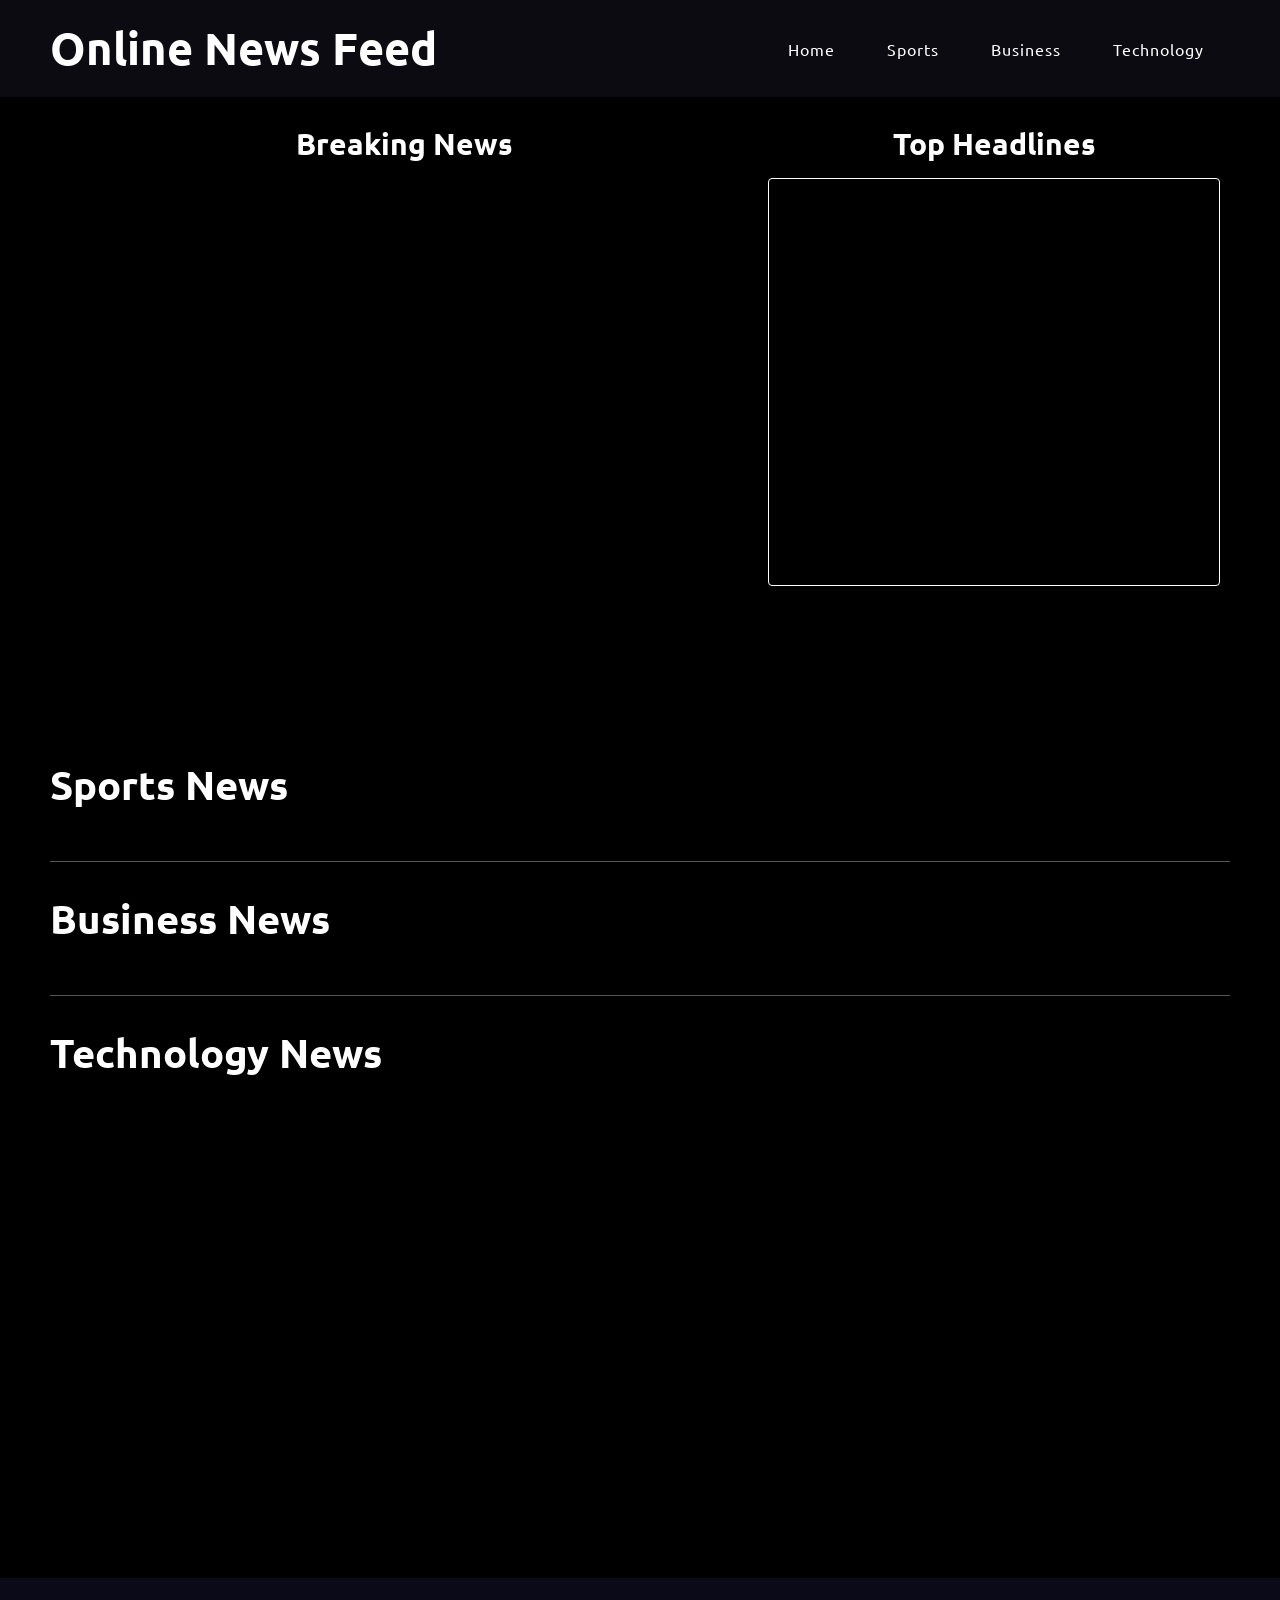
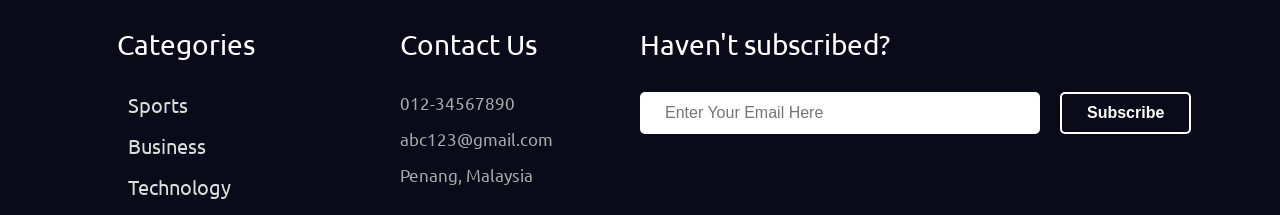
<file: public_html/index.html>
<!DOCTYPE html>
<head>
    <meta charset="UTF-8">
    <meta http-equiv="X-UA-Compatible" content="IE=edge">
    <meta name="viewport" content="width=device-width, initial-scale=1.0">
    <link rel="stylesheet" href="https://cdnjs.cloudflare.com/ajax/libs/font-awesome/6.2.0/css/all.css" integrity="sha512-HHsOC+h3najWR7OKiGZtfhFIEzg5VRIPde0kB0bG2QRidTQqf+sbfcxCTB16AcFB93xMjnBIKE29/MjdzXE+qw==" crossorigin="anonymous" referrerpolicy="no-referrer" />
    <link rel="stylesheet" href="style.css">
    <title>Online News Feed</title>
</head>
<body>
    <div class="header">
        <div class="logo">
            Online News Feed
        </div>
        <nav>
            <ul>
                <li><a href="#">Home</a></li>
                <li><a href="#sportsNews">Sports</a></li>
                <li><a href="#businessNews">Business</a></li>
                <li><a href="#techNews">Technology</a></li>
            </ul>
            <div class="bar">
                <i class="open fa-solid fa-bars-staggered"></i>
                <i class="close fa-solid fa-xmark"></i>
            </div>
        </nav>
    </div>
    <div class="topHeadlines">
        <div class="left">
            <div class="title">
                <h2>Breaking News</h2>
            </div>
            <div class="img" id="breakingImg">
                
            </div>
            <div class="text" id="breakingNews">
                <div class="title">
                    
                </div>
                <div class="description">
                </div>
            </div>
        </div>
        <div class="right">
            <div class="title">
                <h2>Top Headlines</h2>
            </div>
            <div class="topNews">
    
            </div>

        </div>
    </div>
    <div class="page2">
        <div class="news" id="sportsNews">
            <div class="title">
                <h2>Sports News</h2>
            </div>
            <div class="newsBox">
            </div>
        </div>
        <div class="news" id="businessNews">
            <div class="title">
                <h2>Business News</h2>
            </div>
            <div class="newsBox">
            </div>
        </div>
        <div class="news" id="techNews">
            <div class="title">
                <h2>Technology News</h2>
            </div>
            <div class="newsBox">
            </div>
        </div>
    </div>

    <div class="footer">
        <div class="box">
            <div class="left">
                <div class="categories">
                    <p>Categories</p>
                    <div>
                        <p>Sports</p>
                    </div>
                    <div>
                        <p>Business</p>
                    </div>
                    <div>
                        <p>Technology</p>
                    </div>
                </div>
                <div class="contactUs">
                    <div class="contact">
                        <p>Contact Us</p>
                        <div><span>012-34567890</span></div>
                        <div><span>abc123@gmail.com</span></div>
                        <div><span>Penang, Malaysia</span></div>
                    </div>
                    
                </div>
            </div>
            <div class="right">
                <div class="newsletter">
                    <p>Haven't subscribed?</p>
                    <div class="email">
                        <input type="email" placeholder="Enter Your Email Here">
                        <button>Subscribe</button>
                
                        

                    </div>
                </div>
            </div>
        </div>
        
        </div>
    </div>


    


    <script src="./index.js"></script>
</body>
</html>
</file>
<file: public_html/style.css>
@import url('https://fonts.googleapis.com/css2?family=Ubuntu:wght@400;500;700&display=swap');
*{
    margin: 0;
    padding: 0;
    box-sizing: border-box;
    scroll-behavior: smooth;
}
body{
    background-color: #000;
    font-family: 'Ubuntu', sans-serif;
    width: 100%;
    min-height: 100vh;
    color: #fff;
    overflow-y: overlay;
}

::-webkit-scrollbar{
    width: 8px;
}
::-webkit-scrollbar-track{
    background-color: transparent;
}
::-webkit-scrollbar-thumb{
    background-color: #999;
    border-radius: 100px;
}
.topHeadlines .right .topNews::-webkit-scrollbar{
    width: 6px;
}
.topHeadlines .right .topNews::-webkit-scrollbar-thumb{
    background-color: #000;
}


.header{
    position: fixed;
    display: flex;
    justify-content: space-between;
    align-items: center;
    width: 100%;
    padding: 20px 50px;
    background-color: #0b0b11;
    transition: 0.3s;
}
.header.sticky{
    padding-block: 10px;
    box-shadow: inset 0 -1.5px 3px rgba(255,255,255,0.3);
}
.logo{
    font-size: 45px;
    font-weight: 700;
    cursor: pointer;
}
nav ul{
    display: flex;
}
nav div.bar{
    display: none;
    position: absolute;
    right: 80px;
    margin-top: -10px;
    font-size: 25px;
    cursor: pointer;
}
nav div.bar.active .open{
    display: none;
}
nav div.bar .close{
    display: none;
}
nav div.bar.active .close{
    display: initial;
}

nav ul li{
    list-style: none;
    margin: 0 15px;
    padding: 0 10px;
    border-left: 1px solid #fff0;
    border-right: 1px solid #fff0;
    transition: 0.3s;
}
nav ul li:hover{
    border-left: 1px solid #fff;
    border-right: 1px solid #fff;
}
nav ul li a{
    text-decoration: none;
    color: #fff;
    letter-spacing: 1px;
}
.topHeadlines{
    padding: 100px 50px 50px;
    width: 100%;
    display: grid;
    grid-template-columns: 1.5fr 1fr;
}
.topHeadlines .left{
    padding: 10px 30px;
}
.topHeadlines .left > .title{
    font-size: 20px;
    padding: 15px;
    text-align: center;
}
.topHeadlines .left .img{
    width: 100%;
    height: 400px;
    background-color: #000;
}
.topHeadlines .left .img img{
    width: 100%;
    height: 100%;
}
.topHeadlines .left .text{
    padding: 20px 15px 10px;
}
.topHeadlines .left .text .title a{
    text-decoration: none;
}
.topHeadlines .left .text .title a h2{
    font-size: 20px;
    color: #fff;
    letter-spacing: 1px;
    display: inline;
    cursor: pointer;
}
.topHeadlines .left .text .title a h2:hover{
    text-decoration: underline;
}
.topHeadlines .left .text .description{
    font-size: 15px;
    margin-top: 10px;
    color: #aaa;
    letter-spacing: 1px;
}
.topHeadlines .right{
    padding: 10px;
    width: 1005;
    height: 500px;
}
.topHeadlines .right > .title{
    font-size: 20px;
    padding: 15px;
    text-align: center;
}
.topHeadlines .right .topNews{
    padding: 7px;
    height: 85%;
    border: 1px solid #fff;
    border-radius: 4px;
    overflow-y: scroll;
}
.topHeadlines .right .topNews .news{
    display: grid;
    grid-template-columns: auto auto;
    align-items: center;
    margin-bottom: 20px;
}
.topHeadlines .right .topNews .news .img{
    width: 170px;
    height: 100%;
    max-height: 120px;
    min-height: 90px;
    background-color: #000;
}
.topHeadlines .right .topNews .news .img img{
    width: 100%;
    height: 100%;
}
.topHeadlines .right .topNews .news .text{
    margin-inline: 10px;
    display: flex;
    align-items: center;
}
.topHeadlines .right .topNews .news .text .title a{
    text-decoration: none;
}
.topHeadlines .right .topNews .news .text .title a p{
    color: #fff;
    display: inline;
}
.topHeadlines .right .topNews .news .text .title a p:hover{
    text-decoration: underline;
}
.page2{
    width: 100%;
    background-color: #000;
    min-height: 100vh;
    padding: 50px;
}
.page2 .news{
    padding: 30px 0;
    border-bottom: 1px solid #555;
}
.page2 .news:last-child{
    padding: 30px 0;
    border-bottom: none;
}
.page2 .news > .title h2{
    font-size: 40px;
    cursor: pointer;
    display: inline;
}
.page2 .news > .title h2:hover{
    text-decoration: underline;
}
.page2 .news .newsBox{
    width: 100%;
    margin-top: 20px;
    display: flex;
    flex-wrap: wrap;
}
.page2 .news .newsBox .newsCard{
    width: calc(100% / 5 - 20px); /*20px is the margin given to each card*/
    margin: 10px;
}
.page2 .news .newsBox .newsCard .img{
    width: 100%;
    height: 150px;
    background-color: #a04;
    border-radius: 5px;
}
.page2 .news .newsBox .newsCard .img img{
    width: 100%;
    height: 100%;
    border-radius: 5px;
}
.page2 .news .newsBox .newsCard .text{
    padding: 10px;
}
.page2 .news .newsBox .newsCard .text .title a{
    text-decoration: none;
}
.page2 .news .newsBox .newsCard .text .title a p{
    font-size: 15px;
    color: #fff;
    display: inline;
    cursor: pointer;
}
.page2 .news .newsBox .newsCard .title a p:hover{
    text-decoration: underline;
}

.footer{
    width: 100%;
    padding: 50px 50px 0px;
    background-color: #0a0a18;
    min-height: 200px;
}
.footer .box{
    width: 100%;
    height: 100%;
    display: grid;
    grid-template-columns: 1fr 1fr;
    justify-content: space-around;
}
.footer .box .left{
    display: flex;
    justify-content: space-around;
    padding-right: 20px;
}
.footer .box .left .categories > p {
    font-size: 28px;
    margin-bottom: 30px;
}
.footer .box .left .categories div{
    margin-bottom: 15px;
    width: max-content;
}
.footer .box .left .categories div p{
    font-size: 20px;
    color: #ddd;
    cursor: pointer;
    padding: 0 10px;
    border-left: 1px solid #fff0;
    border-right: 1px solid #fff0;
    transition: 0.3s;
}
.footer .box .left .categories div p:hover{
    color: #fff;
    border-left: 1px solid #fff;
    border-right: 1px solid #fff;
}
.footer .contact{
    margin-left: 10px;
}
.footer .contact p{
    font-size: 28px;
    margin-bottom: 30px;
}
.footer .contact div{
    font-size: 17px;
    margin-bottom: 15px;
    color: #aaa;
}
.footer .icon{
    margin-top: 20px;
    padding: 20px;
}
.footer .icon i{
    font-size: 25px;
    margin-right: 20px;
    color: #aaa;
    cursor: pointer;
    transition: 0.3s;
}
.footer .icon i:hover{
    color: #fff;
    transform: scale(1.2);
}
.footer .newsletter p{
    font-size: 28px;
    margin-bottom: 30px;
}
.footer .newsletter .email{
    display: flex;
}
.footer .newsletter .email input{
    width: 400px;
    padding: 12px 25px;
    border-radius: 5px;
    border: none;
    outline: none;
    font-size: 16px;
    margin-right: 20px;
}
.footer .newsletter .email button{
    padding: 10px 25px;
    font-size: 16px;
    font-weight: 600;
    background-color: transparent;
    border-color: #fff;
    border-style: solid;
    color: #fff;
    border-radius: 5px;
    cursor: pointer;
    transition: 0.3s;
}
.footer .newsletter .email button:hover{
    color: #0a0a18;
    background-color: #fff;
}
.footer .copyrights{
    font-size: 18px;
    text-align: center;
    padding: 20px;
    letter-spacing: 1px;
}

@media (max-width:1024px) {
    .topHeadlines .right .topNews .news .img {
        width: 150px;
    }
    .topHeadlines .right .topNews .news .text .title a p {
        font-size: 14px;
    }
    .page2 .news .newsBox .newsCard .img {
        height: 120px;
    }
    .page2 .news .newsBox .newsCard .text {
        padding: 5px;
    }
    .page2 .news .newsBox .newsCard .text .title a p {
        font-size: 14px;
    }
    .footer .box .left .categories > p {
        font-size: 25px;
    }
    .footer .contact p {
        font-size: 25px;
    }
    .footer .newsletter p {
        font-size: 25px;
    }
    .footer .newsletter .email input {
        width: 300px;
    }
    .footer .newsletter .email button {
        padding: 10px 20px;
        font-size: 14px;
    }
    .footer .box .left .categories div p {
        font-size: 18px;
    }
    .footer .contact div {
        font-size: 15px;
    }
}
@media (max-width:768px) {
    nav div.bar{
        display: block;
    }
    nav ul {
        opacity: 0;
        position: absolute;
        background-color: #0b0b11;
        flex-direction: column;
        right: 0px;
        padding: 30px 30px 10px;
        text-align: center;
        pointer-events: none;
        border-radius: 10px;
    }
    nav ul.activeMenu {
        opacity: 1;
        pointer-events: all;
    }
    nav ul li{
        margin: 10px 0;
    }
    .topHeadlines {
        display: block;
    }
    .topHeadlines .right .topNews .news .img {
        width: 220px;
    }
    .topHeadlines .right .topNews .news .text .title a p {
        font-size: 18px;
    }
    .page2 .news .newsBox .newsCard {
        width: calc(100% / 3 - 20px);
    }
    .footer .box {
        grid-template-columns: none;
    }
    .footer .box .right{
        grid-row-start: 1;
        margin-bottom: 40px;
    }
    .footer .newsletter .email input {
        width: 400px;
    }
    .footer .box .left {
        justify-content: space-between;
    }
}
@media (max-width:600px) {
    .logo {
        font-size: 35px;
    }
    .topHeadlines .left {
        padding: 10px 0px;
    }
    .topHeadlines .right .topNews .news .img {
        width: 150px;
    }
    .topHeadlines .right .topNews .news .text .title a p {
        font-size: 14px;
    }
    .page2 .news .newsBox .newsCard {
        width: calc(100% / 2 - 20px);
    }
    .footer .newsletter .email input {
        width: 300px;
        font-size: 14px;
    }
    .footer .newsletter .email button {
        padding: 8px 15px;
        font-size: 14px;
    }
    .footer .newsletter p {
        font-size: 22px;
    }
    .footer .box .left .categories > p {
        font-size: 22px;
    }
    .footer .contact p {
        font-size: 22px;
    }
    .footer .copyrights {
        font-size: 14px;
    }
}
@media (max-width:425px) {
    nav div.bar {
        right: 50px;
    }
    nav ul {
        padding: 30px 10px 10px;
    }
    nav ul li {
        margin: 5px 0px;
    }
    nav ul li a {
        font-size: 14px;
    }
    .topHeadlines {
        padding: 100px 20px 50px;
    }
    .page2 {
        padding: 50px 20px;
    }
    .page2 .news .newsBox .newsCard {
        width: 100%;
        display: grid;
    }
    .page2 .news > .title h2 {
        font-size: 30px;
    }
    .page2 .news .newsBox .newsCard .img{
        height: 100%;
        min-height: 150px;
    }
    .page2 .news .newsBox .newsCard .text .title a p {
        font-size: 16px;
    }
    .footer .newsletter .email {
        display: block;
    }
    .footer .newsletter .email button {
        margin-top: 15px;
    }
    
}

body {
    background-color: #000;
    }
</file>
